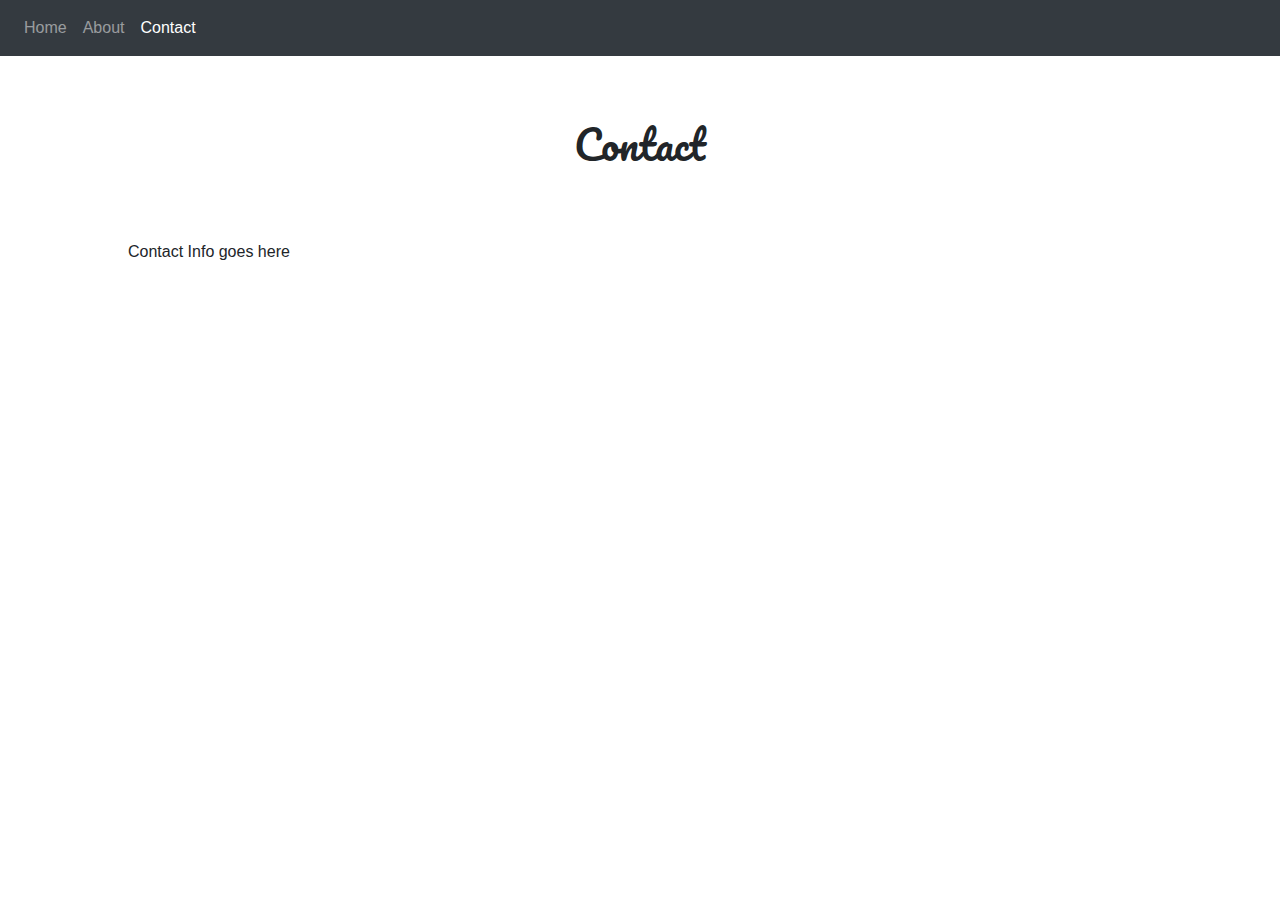
<file: contact.html>
<!DOCTYPE html>
<html lang="en">
<head>
    <meta charset="UTF-8">
    <meta name="viewport" content="width=device-width, initial-scale=1.0">
    <link rel="stylesheet" href="style.css">
    <link rel="stylesheet" href="https://stackpath.bootstrapcdn.com/bootstrap/4.5.2/css/bootstrap.min.css" integrity="sha384-JcKb8q3iqJ61gNV9KGb8thSsNjpSL0n8PARn9HuZOnIxN0hoP+VmmDGMN5t9UJ0Z" crossorigin="anonymous">
    <link href="https://fonts.googleapis.com/css2?family=Pacifico&display=swap" rel="stylesheet">
    <title>Dragonfly Psychotherapy</title>
</head>
<body>
    
    <nav class="navbar navbar-expand-lg navbar-dark bg-dark">
        <button class="navbar-toggler" type="button" data-toggle="collapse" data-target="#navbarNav" aria-controls="navbarNav" aria-expanded="false" aria-label="Toggle navigation">
          <span class="navbar-toggler-icon"></span>
        </button>
        <div class="collapse navbar-collapse" id="navbarNav">
          <ul class="navbar-nav">
            <li class="nav-item">
              <a class="nav-link" href="/index.html">Home</a>
            </li>
            <li class="nav-item">
              <a class="nav-link" href="about.html">About</a>
            </li>
            <li class="nav-item active">
              <a class="nav-link" href="contact.html">Contact <span class="sr-only">(current)</span></a>
            </li>
          </ul>
        </div>
    </nav>

    <h1 class="title">Contact</h1>

    <div class="content-home">
        
        <div class="content-home-child">
            <p>Contact Info goes here</p>
        </div>

        <div class="content-home-child">
            <iframe src="https://www.google.com/maps/embed?pb=!1m18!1m12!1m3!1d3248.1839693447428!2d-97.4568259843475!3d35.499728980236945!2m3!1f0!2f0!3f0!3m2!1i1024!2i768!4f13.1!3m3!1m2!1s0x87b217f2012c6b1f%3A0xea4195de66553feb!2s2942%20Orlie%20Dr%2C%20Forest%20Park%2C%20OK%2073121!5e0!3m2!1sen!2sus!4v1602425032165!5m2!1sen!2sus" width="600" height="450" frameborder="0" style="border:0;" allowfullscreen="" aria-hidden="false" tabindex="0"></iframe>
        </div>

    </div>

    <script src="https://code.jquery.com/jquery-3.5.1.slim.min.js" integrity="sha384-DfXdz2htPH0lsSSs5nCTpuj/zy4C+OGpamoFVy38MVBnE+IbbVYUew+OrCXaRkfj" crossorigin="anonymous"></script>
    <script src="https://cdn.jsdelivr.net/npm/popper.js@1.16.1/dist/umd/popper.min.js" integrity="sha384-9/reFTGAW83EW2RDu2S0VKaIzap3H66lZH81PoYlFhbGU+6BZp6G7niu735Sk7lN" crossorigin="anonymous"></script>
    <script src="https://stackpath.bootstrapcdn.com/bootstrap/4.5.2/js/bootstrap.min.js" integrity="sha384-B4gt1jrGC7Jh4AgTPSdUtOBvfO8shuf57BaghqFfPlYxofvL8/KUEfYiJOMMV+rV" crossorigin="anonymous"></script>  
</body>
</html>
</file>
<file: style.css>
.content-home {
    display: flex;
    justify-content: space-around;
    margin-bottom: 5%;
}

.content-home-child {
    flex: 1;
    width: 50%;
    margin-left: 10%;
    margin-top: 5%;
}

.title {
    font-family: 'Pacifico', cursive;
    margin-top: 5%;
    text-align: center;
}

hr {
    width: 80%;
}
</file>
